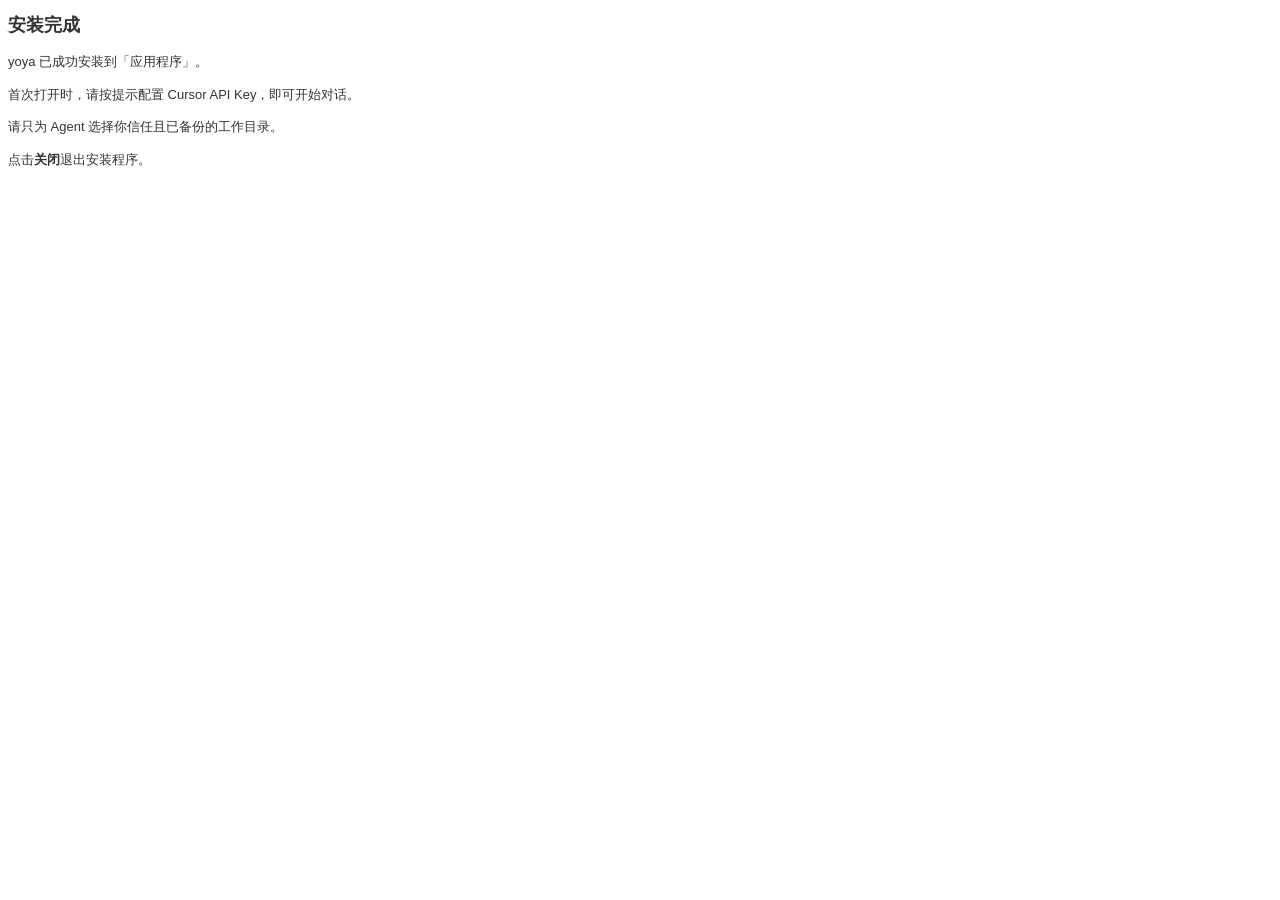
<file: packaging/installer-resources/conclusion.html>
<!DOCTYPE html>
<html lang="zh-CN">
<head>
  <meta charset="utf-8">
  <style>
    body { font-family: -apple-system, "PingFang SC", sans-serif; font-size: 13px; color: #333; line-height: 1.5; }
    h1 { font-size: 18px; margin-bottom: 12px; }
  </style>
</head>
<body>
  <h1>安装完成</h1>
  <p>yoya 已成功安装到「应用程序」。</p>
  <p>首次打开时，请按提示配置 Cursor API Key，即可开始对话。</p>
  <p>请只为 Agent 选择你信任且已备份的工作目录。</p>
  <p>点击<strong>关闭</strong>退出安装程序。</p>
</body>
</html>
</file>
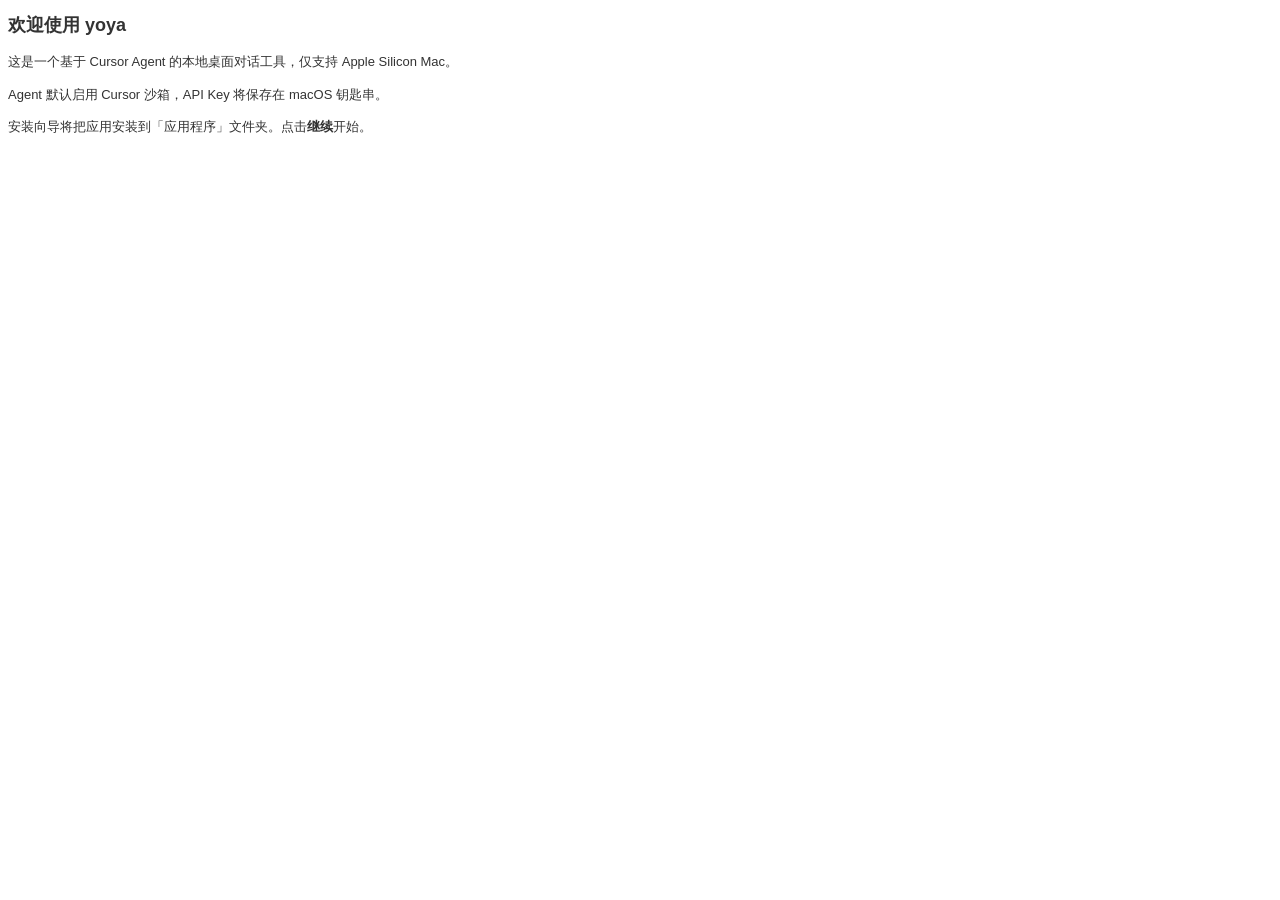
<file: packaging/installer-resources/welcome.html>
<!DOCTYPE html>
<html lang="zh-CN">
<head>
  <meta charset="utf-8">
  <style>
    body { font-family: -apple-system, "PingFang SC", sans-serif; font-size: 13px; color: #333; line-height: 1.5; }
    h1 { font-size: 18px; margin-bottom: 12px; }
  </style>
</head>
<body>
  <h1>欢迎使用 yoya</h1>
  <p>这是一个基于 Cursor Agent 的本地桌面对话工具，仅支持 Apple Silicon Mac。</p>
  <p>Agent 默认启用 Cursor 沙箱，API Key 将保存在 macOS 钥匙串。</p>
  <p>安装向导将把应用安装到「应用程序」文件夹。点击<strong>继续</strong>开始。</p>
</body>
</html>
</file>
